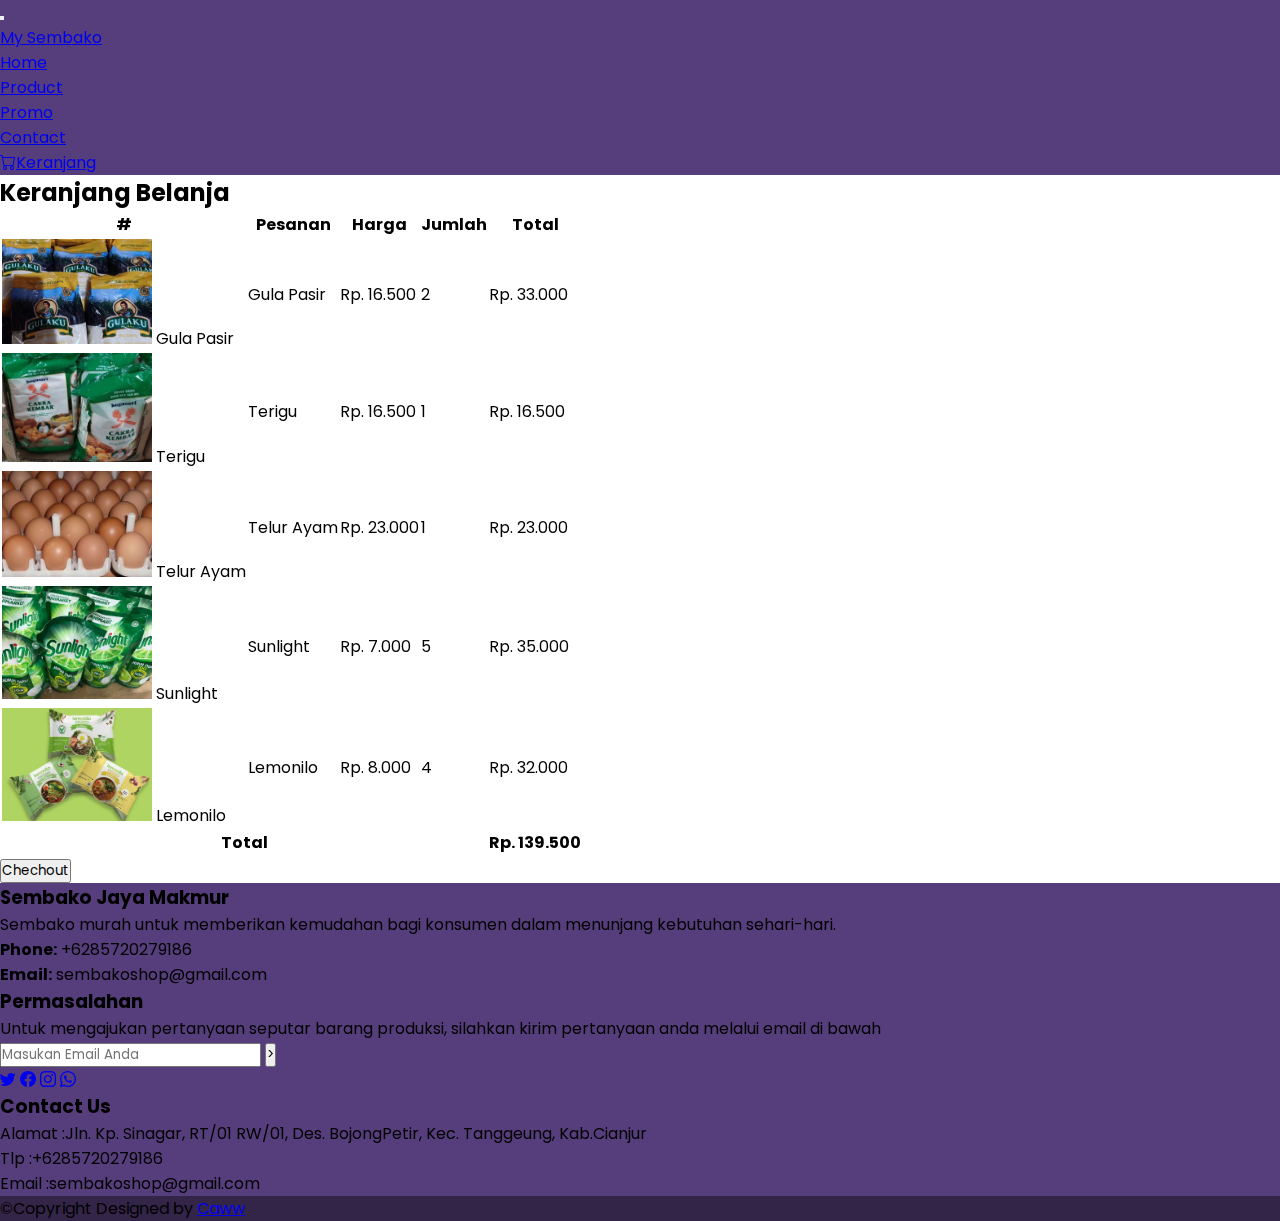
<file: cart.html>
<!doctype html>
<html lang="en">

<head>
    <!-- Required meta tags -->
    <meta charset="utf-8">
    <meta name="viewport" content="width=device-width, initial-scale=1">

    <!-- Bootstrap CSS -->
    <link href="https://cdn.jsdelivr.net/npm/bootstrap@5.0.2/dist/css/bootstrap.min.css" rel="stylesheet"
        integrity="sha384-EVSTQN3/azprG1Anm3QDgpJLIm9Nao0Yz1ztcQTwFspd3yD65VohhpuuCOmLASjC" crossorigin="anonymous">
    <link rel="stylesheet" href="https://cdn.jsdelivr.net/npm/bootstrap-icons@1.11.3/font/bootstrap-icons.min.css">
    <link rel="stylesheet" href="css/style.css">
    <!-- Font Google -->
    <link rel="preconnect" href="https://fonts.gstatic.com" crossorigin>
    <link
        href="https://fonts.googleapis.com/css2?family=Montserrat&family=Poppins:wght@200;300;400;500;700&family=Roboto&family=Work+Sans:wght@100;400;600&display=swap"
        rel="stylesheet">
    <!-- link AOS -->
    <link href="https://unpkg.com/aos@2.3.1/dist/aos.css" rel="stylesheet">
    <title>My Sembako | Keranjang</title>
</head>

<body>
    <!-- Navbar -->
    <nav class="navbar fixed-top navbar-expand-lg navbar-dark bg-dark main-color">
        <div class="container-fluid">
            <button class="navbar-toggler" type="button" data-bs-toggle="collapse" data-bs-target="#navbarNav"
                aria-controls="navbarNav" aria-expanded="false" aria-label="Toggle navigation">
                <span class="navbar-toggler-icon"></span>
            </button>
            <div class="collapse navbar-collapse" id="navbarNav" data-aos="fade-down">
                <a class="navbar-brand me-auto" href="#">My Sembako</a>
                <ul class="navbar-nav">
                    <li class="nav-item me-5">
                        <a class="nav-link" href="index.html">Home</a>
                    </li>
                    <li class="nav-item me-5">
                        <a class="nav-link" href="product.html">Product</a>
                    </li>
                    <li class="nav-item me-5">
                        <a class="nav-link" href="promo.html">Promo</a>
                    </li>
                    <li class="nav-item me-5">
                        <a class="nav-link" href="index.html #contact">Contact</a>
                    </li>
                    <li class="nav-item me-5">
                        <a class="nav-link active" href="#" tabindex="-1" aria-disabled="true"><i
                                class="bi bi-cart"></i>Keranjang</a>
                    </li>
                </ul>
            </div>
        </div>
    </nav>
    <!-- Table -->
    <div class="container-fluid py-5">
        <div class="container">
            <h2 class="text-center mt-5" data-aos="fade-right">Keranjang Belanja</h2>

            <div class="table-responsive pt-3">
                <table class="table" data-aos="fade-left">
                    <tr>
                        <th>#</th>
                        <th>Pesanan</th>
                        <th>Harga</th>
                        <th>Jumlah</th>
                        <th>Total</th>
                    </tr>
                    <tr style="vertical-align: middle;">
                        <td><img src="image/product/gulanew.jpg" class="img-thumbnail d-none d-sm-block"
                                data-aos="fade-left" width="150px" alt="">
                            <label class="d-block d-sm-none">Gula Pasir</label>
                        </td>
                        <td>Gula Pasir</td>
                        <td>Rp. 16.500</td>
                        <td>2</td>
                        <td>Rp. 33.000</td>
                    </tr>
                    <tr style="vertical-align: middle;">
                        <td>
                            <img src="image/product/Tepung Terigu.jpg" class="img-thumbnail d-none d-sm-block"
                                data-aos="fade-right" width="150px" alt="">
                            <label class="d-block d-sm-none">Terigu</label>
                        </td>
                        <td>Terigu</td>
                        <td>Rp. 16.500</td>
                        <td>1</td>
                        <td>Rp. 16.500</td>
                    </tr>
                    <tr style="vertical-align: middle;">
                        <td>
                            <img src="image/product/telor.jpg" class="img-thumbnail d-none d-sm-block"
                                data-aos="fade-left" width="150px" alt="">
                            <label class="d-block d-sm-none">Telur Ayam</label>
                        </td>
                        <td>Telur Ayam</td>
                        <td>Rp. 23.000</td>
                        <td>1</td>
                        <td>Rp. 23.000</td>
                    </tr>
                    <tr style="vertical-align: middle;">
                        <td><img src="image/product/sunlight.jpg" class="img-thumbnail d-none d-sm-block"
                                data-aos="fade-right" width="150px" alt="">
                            <label class="d-block d-sm-none">Sunlight</label>
                        </td>
                        <td>Sunlight</td>
                        <td>Rp. 7.000</td>
                        <td>5</td>
                        <td>Rp. 35.000</td>
                    </tr>
                    <tr style="vertical-align: middle;">
                        <td><img src="image/product/lemonilo.jpg" class="img-thumbnail d-none d-sm-block"
                                data-aos="fade-left" width="150px" alt="">
                            <label class="d-block d-sm-none">Lemonilo</label>
                        </td>
                        <td>Lemonilo</td>
                        <td>Rp. 8.000</td>
                        <td>4</td>
                        <td>Rp. 32.000</td>
                    </tr>
                    <tr>
                        <th colspan="4">Total</th>
                        <th>Rp. 139.500</th>
                    </tr>
                </table>
            </div>
            <button class="btn btn-warning text-light" data-aos="fade-down-right">Chechout</button>
        </div>
    </div>
    <!-- footer -->
    <div class="container-fluid py-5 footer-top main-color" id="footer">
        <div class="container">
            <div class="row text-light">
                <div class=" col-md-5 col-lg-4 footer-contact pt-3" data-aos="fade-down-right">
                    <h3>Sembako Jaya Makmur</h3>
                    <p>Sembako murah untuk memberikan kemudahan bagi konsumen dalam menunjang
                        kebutuhan sehari-hari.
                    </p>
                    <strong>Phone:</strong> +6285720279186 <br>
                    <strong>Email:</strong> sembakoshop@gmail.com<br>
                </div>
                <div class="col-md-5 col-lg-4 footer-contact pt-3" data-aos="flip-down">
                    <h3>Permasalahan</h3>
                    <p>Untuk mengajukan pertanyaan seputar barang produksi, silahkan kirim pertanyaan anda melalui
                        email di bawah </p>
                    <form action="#">
                        <div class="input-group mb-3">
                            <input type="text" class="form-control" placeholder="Masukan Email Anda"
                                aria-label="Recipient's username" aria-describedby="button-addon2">
                            <button class="btn btn-warning text-light" type="button" id="button-addon2">></button>
                        </div>
                    </form>
                    <div class="social-links mt-3">
                        <a href="https://www.tiktok.com/@hyicantik"><i class="bi bi-twitter"></i></a>
                        <a href="https://www.facebook.com/icha.ap.5836/"><i class="bi bi-facebook"></i></a>
                        <a href="https://www.instagram.com/ptri.aprili/"><i class="bi bi-instagram"></i></a>
                        <a href="https://wa.me/628720279186"><i class="bi bi-whatsapp"></i></a>
                    </div>
                </div>
                <div class="col-md-5 col-lg-4 footer-contact pt-3" data-aos="fade-down-left">
                    <h3>Contact Us</h3>
                    <p><span>Alamat :</span>Jln. Kp. Sinagar, RT/01 RW/01, Des. BojongPetir, Kec. Tanggeung,
                        Kab.Cianjur</p>
                    <p><span>Tlp :</span>+6285720279186</p>
                    <p><span>Email :</span>sembakoshop@gmail.com</p>
                </div>
            </div>
        </div>
    </div>
    <div class="container-fluid End text-light">
        <div class="container">
            <div class="copyright d-flex justify-content-center">
                &copy;Copyright Designed by <a href="https://www.instagram.com/ptri.aprili/" class="text-light">Caww</a>
            </div>
        </div>
    </div>
    <script src="https://cdn.jsdelivr.net/npm/bootstrap@5.0.2/dist/js/bootstrap.bundle.min.js"
        integrity="sha384-MrcW6ZMFYlzcLA8Nl+NtUVF0sA7MsXsP1UyJoMp4YLEuNSfAP+JcXn/tWtIaxVXM"
        crossorigin="anonymous"></script>
    <script src="https://unpkg.com/aos@2.3.1/dist/aos.js"></script>
    <script>
        AOS.init();
    </script>


</body>

</html>
</file>
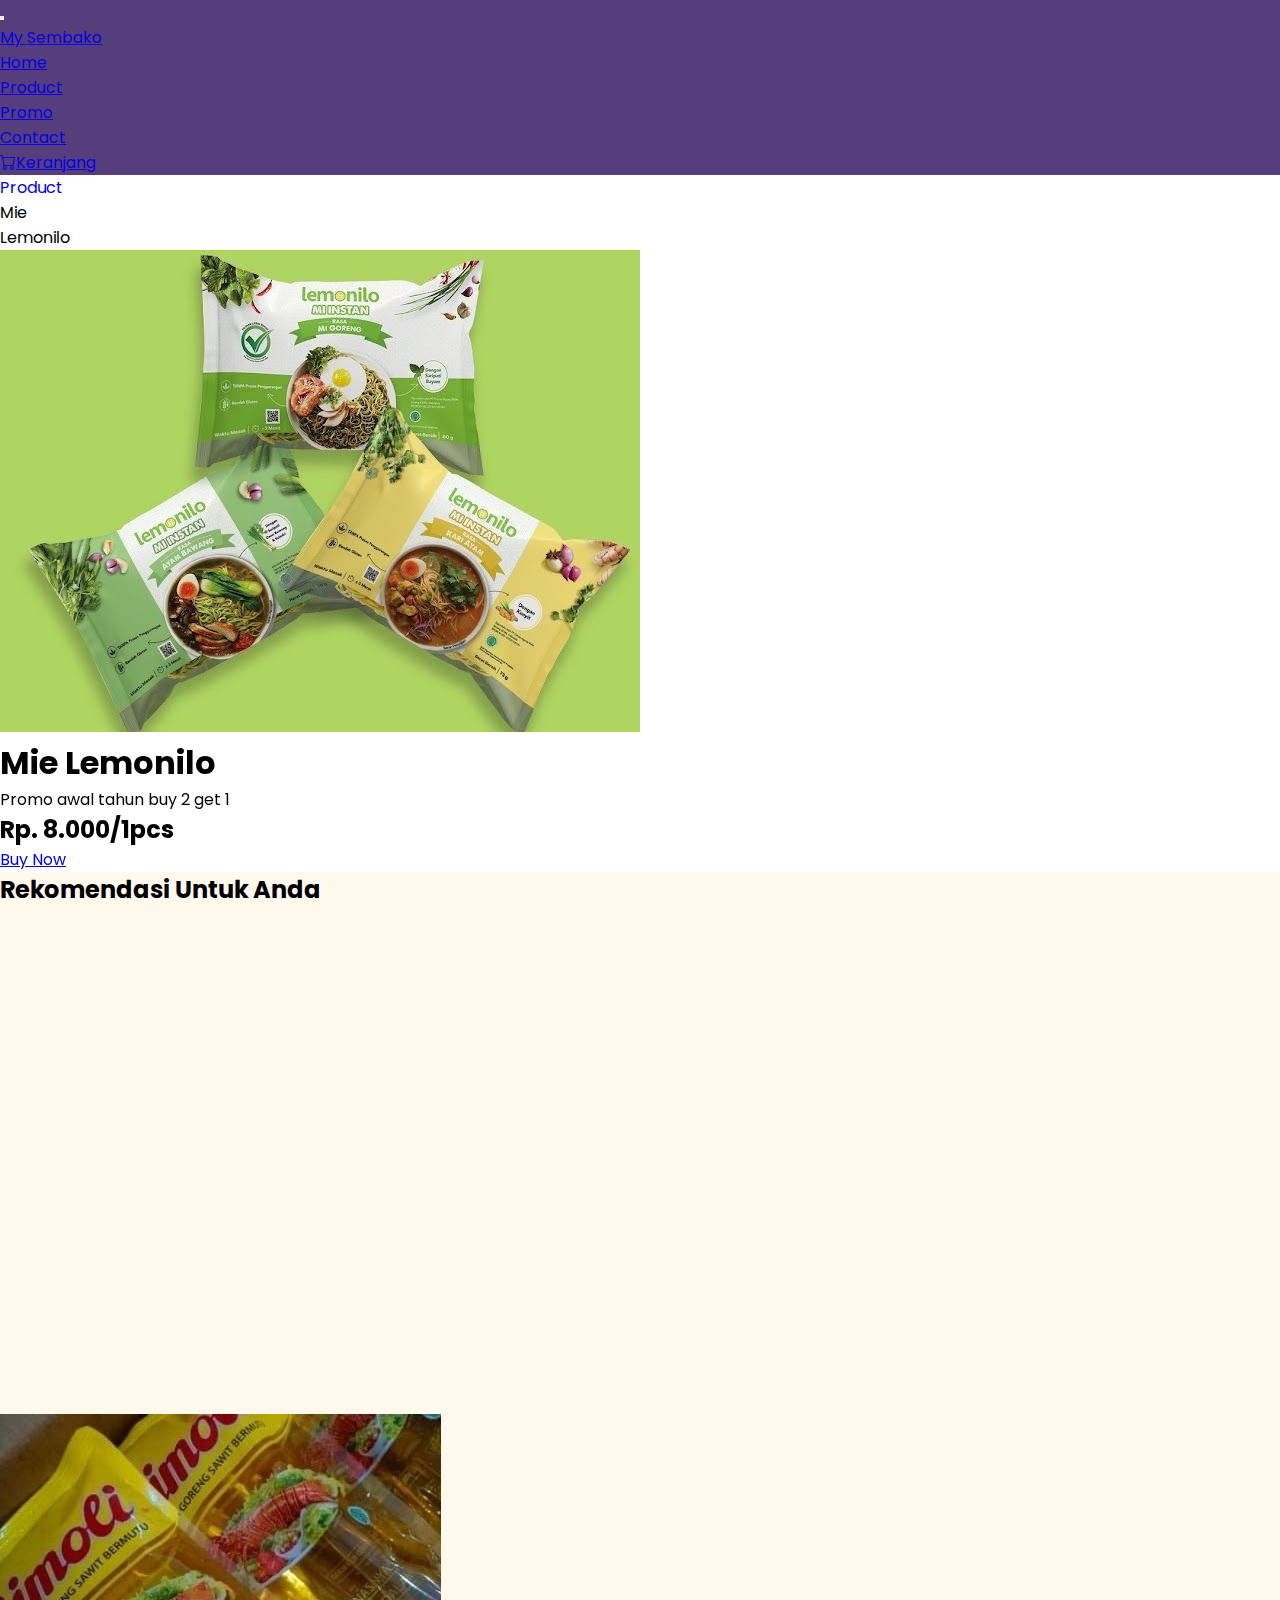
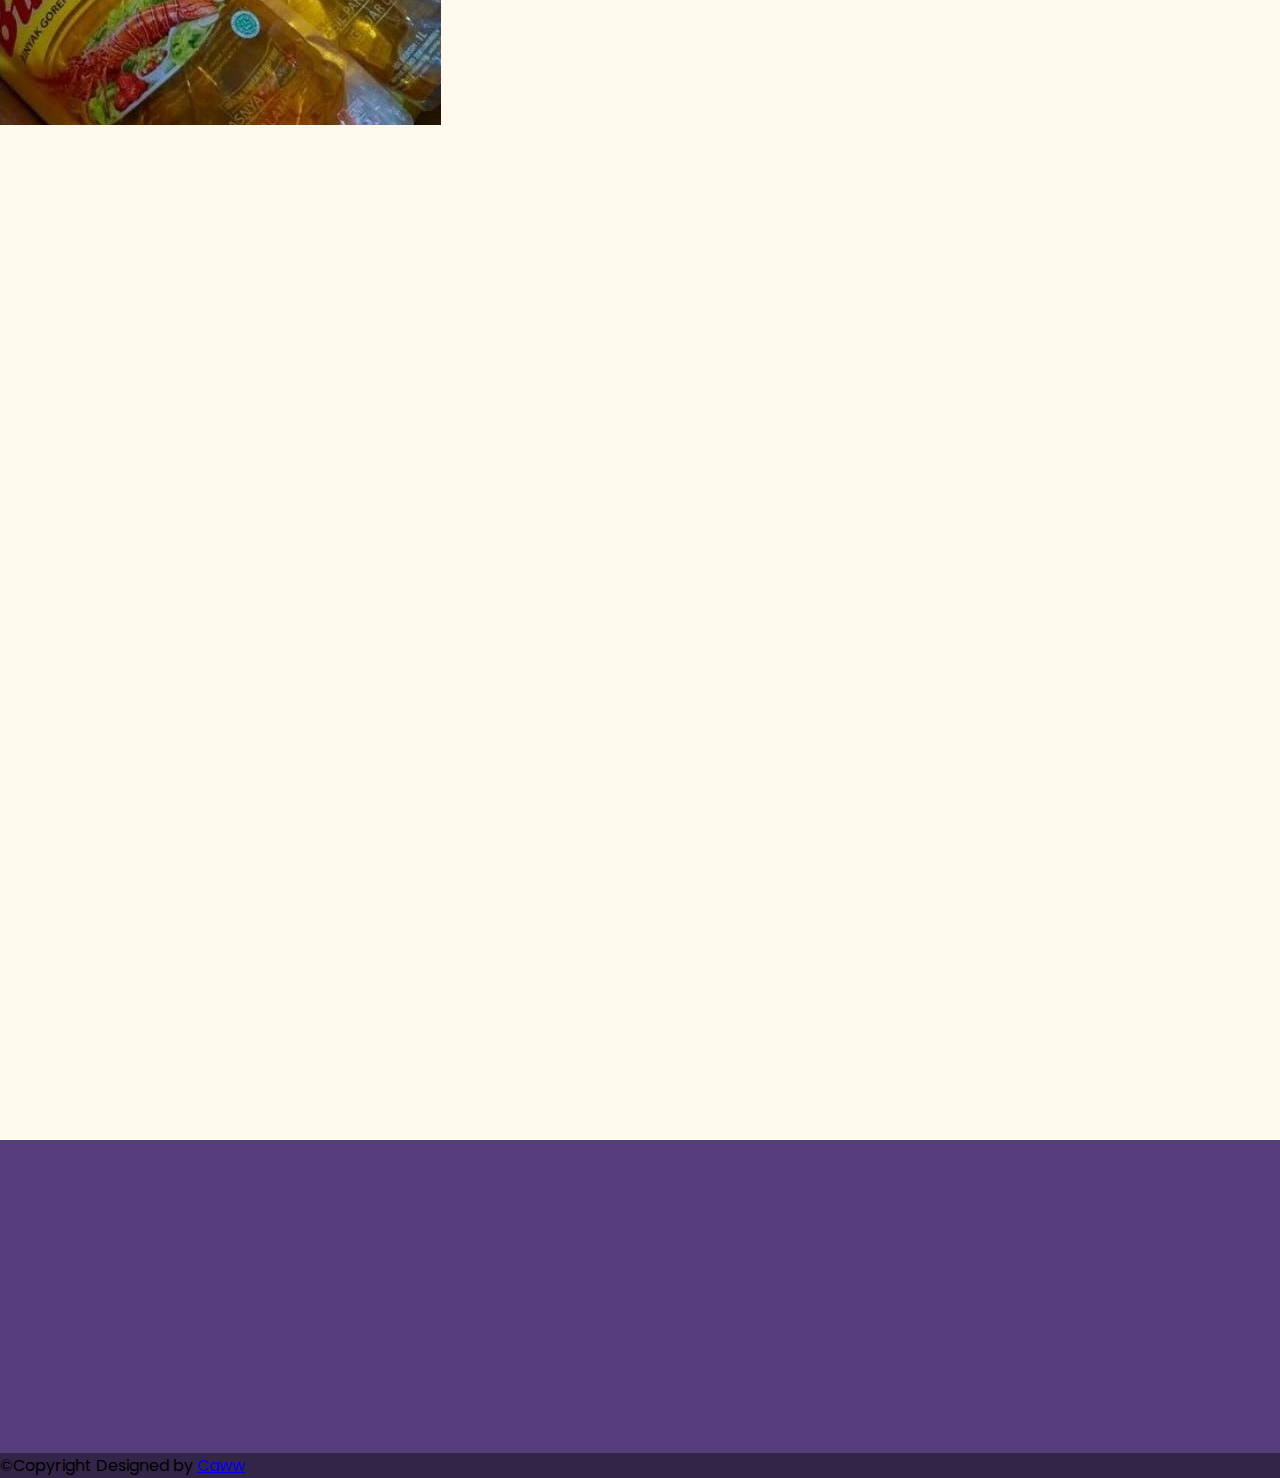
<file: detail.html>
<!doctype html>
<html lang="en">

<head>
    <!-- Required meta tags -->
    <meta charset="utf-8">
    <meta name="viewport" content="width=device-width, initial-scale=1">

    <!-- Bootstrap CSS -->
    <link href="https://cdn.jsdelivr.net/npm/bootstrap@5.0.2/dist/css/bootstrap.min.css" rel="stylesheet"
        integrity="sha384-EVSTQN3/azprG1Anm3QDgpJLIm9Nao0Yz1ztcQTwFspd3yD65VohhpuuCOmLASjC" crossorigin="anonymous">
    <link rel="stylesheet" href="https://cdn.jsdelivr.net/npm/bootstrap-icons@1.11.3/font/bootstrap-icons.min.css">
    <link rel="stylesheet" href="css/style.css">
    <!-- Font Google -->
    <link rel="preconnect" href="https://fonts.gstatic.com" crossorigin>
    <link
        href="https://fonts.googleapis.com/css2?family=Montserrat&family=Poppins:wght@200;300;400;500;700&family=Roboto&family=Work+Sans:wght@100;400;600&display=swap"
        rel="stylesheet">
    <!-- link AOS -->
    <link href="https://unpkg.com/aos@2.3.1/dist/aos.css" rel="stylesheet">

    <title>My Sembako |Product</title>
</head>

<body>
    <!-- Navbar -->
    <nav class="navbar fixed-top navbar-expand-lg navbar-dark bg-dark main-color">
        <div class="container-fluid">
            <button class="navbar-toggler" type="button" data-bs-toggle="collapse" data-bs-target="#navbarNav"
                aria-controls="navbarNav" aria-expanded="false" aria-label="Toggle navigation">
                <span class="navbar-toggler-icon"></span>
            </button>
            <div class="collapse navbar-collapse" id="navbarNav" data-aos="fade-down-right">
                <a class="navbar-brand me-auto" href="#">My Sembako</a>
                <ul class="navbar-nav">
                    <li class="nav-item me-5">
                        <a class="nav-link" href="index.html">Home</a>
                    </li>
                    <li class="nav-item me-5">
                        <a class="nav-link active" href="product.html ">Product</a>
                    </li>
                    <li class="nav-item me-5">
                        <a class="nav-link" href="promo.html">Promo</a>
                    </li>
                    <li class="nav-item me-5">
                        <a class="nav-link" href="index.html #contact">Contact</a>
                    </li>
                    <li class="nav-item me-5">
                        <a class="nav-link" href="cart.html" tabindex="-1" aria-disabled="true"><i
                                class="bi bi-cart"></i>Keranjang</a>
                    </li>
                </ul>
            </div>
        </div>
    </nav>

    <!-- Breadcrumb -->
    <div class="container-fluid pt-5">
        <div class="container pt-5">
            <nav style="--bs-breadcrumb-divider: '>';" aria-label="breadcrumb">
                <ol class="breadcrumb">
                    <li class="breadcrumb-item"><a href="product.html" style="text-decoration: none;">Product</a></li>
                    <li class="breadcrumb-item">Mie</a></li>
                    <li class="breadcrumb-item active">Lemonilo</li>
                </ol>
            </nav>
        </div>
    </div>

    <!-- Main -->
    <div class="container-fluid">
        <div class="container">
            <div class="row">
                <!-- Product Image -->
                <div class="col-md-5 col-lg-4 mb-3" data-aos="fade-left">
                    <img src="image/product/lemonilo.jpg" class="img-fluid" alt="">
                </div>
                <!-- Product Detail -->
                <div class="col-md-6 offset-lg-1 offset-lg-1" data-aos="fade-right">
                    <h1>Mie Lemonilo</h1>
                    <p>Promo awal tahun buy 2 get 1 </p>
                    <h2 class="text-warning">Rp. 8.000/1pcs</h2>
                    <a href="cart.html" class="btn btn-outline-warning mt-3">Buy Now</a>
                </div>
            </div>
        </div>
    </div>

    <!-- Rekomendasi -->
    <div class="container-fluid py-5 mt-5" style="background-color: #fef9ec;">
        <div class="container">
            <h2 class="text-center mb-5">Rekomendasi Untuk Anda</h2>

            <div class="row justify-content-center">
                <div class="col-6 col-sm-6 col-md-3 col-lg-2 mb-3" data-aos="flip-left">
                    <a href="detail.html">
                        <img src="image/product/Indomie.jpg" class="img-fluid img-thumbnail" alt="">
                    </a>
                </div>
                <div class="col-6 col-sm-6 col-md-3 col-lg-2 mb-3" data-aos="flif-left">
                    <a href="detail.html">
                        <img src="image/product/Minyak goreng.jpg" class="img-fluid  img-thumbnail" alt="">
                    </a>
                </div>
                <div class="col-6 col-sm-6 col-md-3 col-lg-2 mb-3" data-aos="flip-left">
                    <a href="detail.html">
                        <img src="image/product/Rinso.jpg" class="img-fluid  img-thumbnail" alt="">
                    </a>
                </div>
                <div class="col-6 col-sm-6 col-md-3 col-lg-2 mb-3" data-aos="flip-left">
                    <a href="detail.html">
                        <img src="image/product/sabunpiring.jpg" class="img-fluid  img-thumbnail" alt="">
                    </a>
                </div>
            </div>
        </div>
    </div>
    <!-- footer -->
    <div class="container-fluid py-5 footer-top main-color" id="footer">
        <div class="container">
            <div class="row text-light">
                <div class=" col-md-5 col-lg-4 footer-contact pt-3" data-aos="fade-down-right">
                    <h3>Sembako Jaya Makmur</h3>
                    <p>Sembako murah untuk memberikan kemudahan bagi konsumen dalam menunjang
                        kebutuhan sehari-hari.
                    </p>
                    <strong>Phone:</strong> +6285720279186 <br>
                    <strong>Email:</strong> sembakoshop@gmail.com<br>
                </div>
                <div class="col-md-5 col-lg-4 footer-contact pt-3" data-aos="flip-down">
                    <h3>Permasalahan</h3>
                    <p>Untuk mengajukan pertanyaan seputar barang produksi, silahkan kirim pertanyaan anda melalui
                        email di bawah </p>
                    <form action="#">
                        <div class="input-group mb-3">
                            <input type="text" class="form-control" placeholder="Masukan Email Anda"
                                aria-label="Recipient's username" aria-describedby="button-addon2">
                            <button class="btn btn-warning text-light" type="button" id="button-addon2">></button>
                        </div>
                    </form>
                    <div class="social-links mt-3">
                        <a href="https://www.tiktok.com/@hyicantik"><i class="bi bi-twitter"></i></a>
                        <a href="https://www.facebook.com/icha.ap.5836/"><i class="bi bi-facebook"></i></a>
                        <a href="https://www.instagram.com/ptri.aprili/"><i class="bi bi-instagram"></i></a>
                        <a href="https://wa.me/628720279186"><i class="bi bi-whatsapp"></i></a>
                    </div>
                </div>
                <div class="col-md-5 col-lg-4 footer-contact pt-3" data-aos="fade-down-left">
                    <h3>Contact Us</h3>
                    <p><span>Alamat :</span>Jln. Kp. Sinagar, RT/01 RW/01, Des. BojongPetir, Kec. Tanggeung,
                        Kab.Cianjur</p>
                    <p><span>Tlp :</span>+6285720279186</p>
                    <p><span>Email :</span>sembakoshop@gmail.com</p>
                </div>
            </div>
        </div>
    </div>
    <div class="container-fluid End text-light">
        <div class="container">
            <div class="copyright d-flex justify-content-center">
                &copy;Copyright Designed by <a href="https://www.instagram.com/ptri.aprili/" class="text-light">Caww</a>
            </div>
        </div>
    </div>
    <script src="https://cdn.jsdelivr.net/npm/bootstrap@5.0.2/dist/js/bootstrap.bundle.min.js"
        integrity="sha384-MrcW6ZMFYlzcLA8Nl+NtUVF0sA7MsXsP1UyJoMp4YLEuNSfAP+JcXn/tWtIaxVXM"
        crossorigin="anonymous"></script>
    <script src="https://unpkg.com/aos@2.3.1/dist/aos.js"></script>
    <script>
        AOS.init();
    </script>

</body>

</html>
</file>
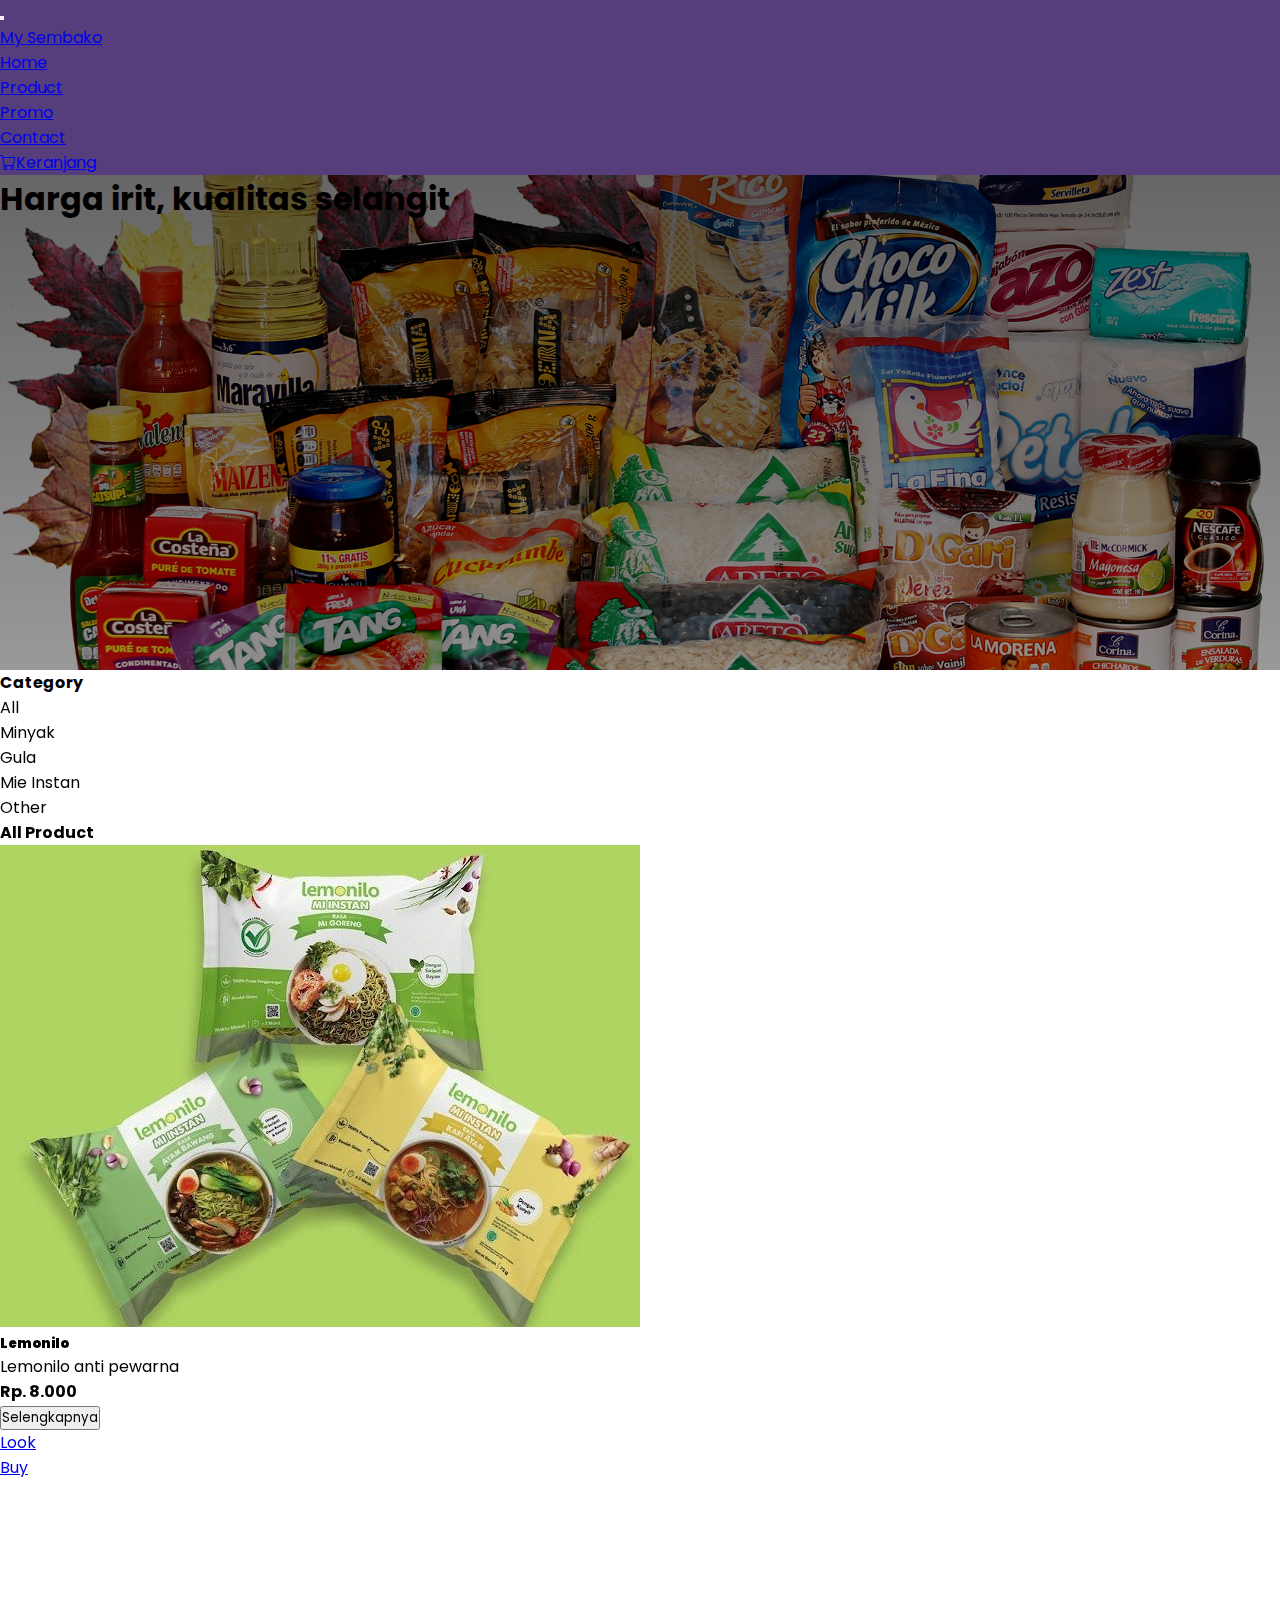
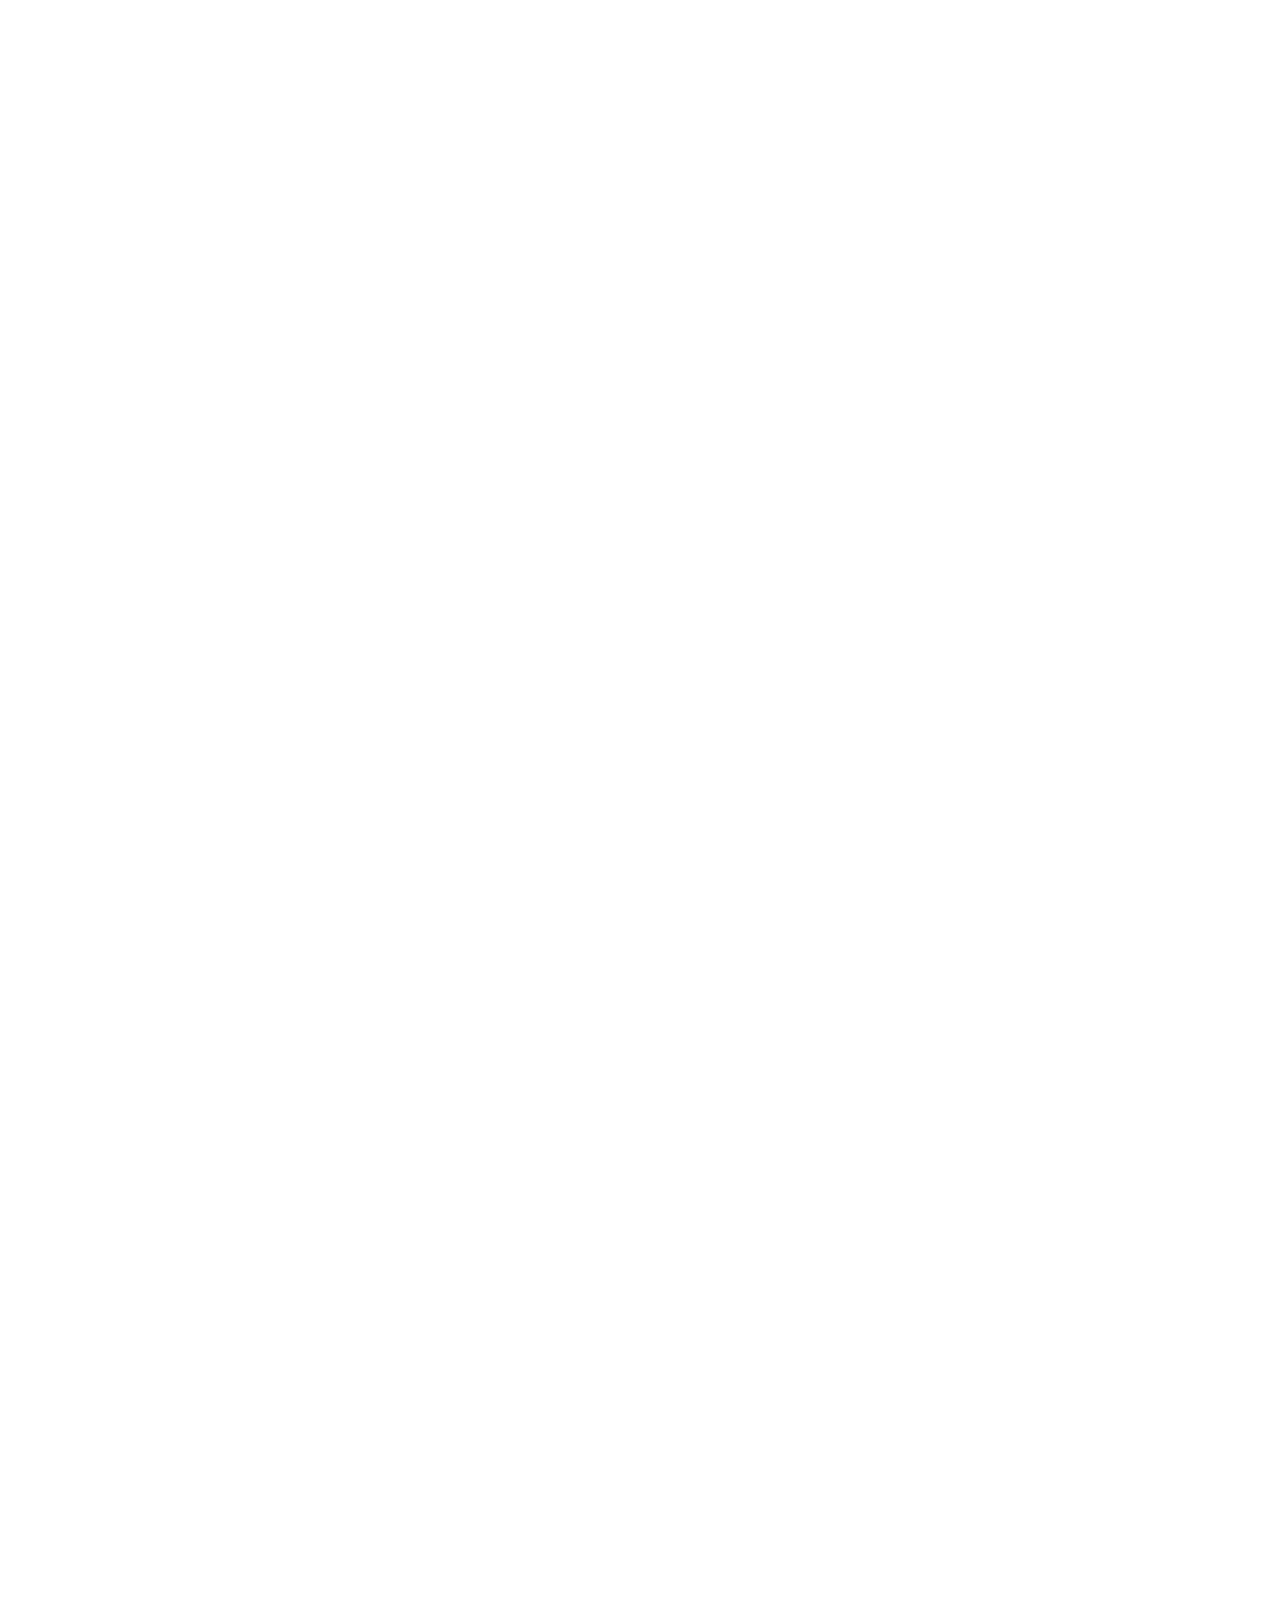
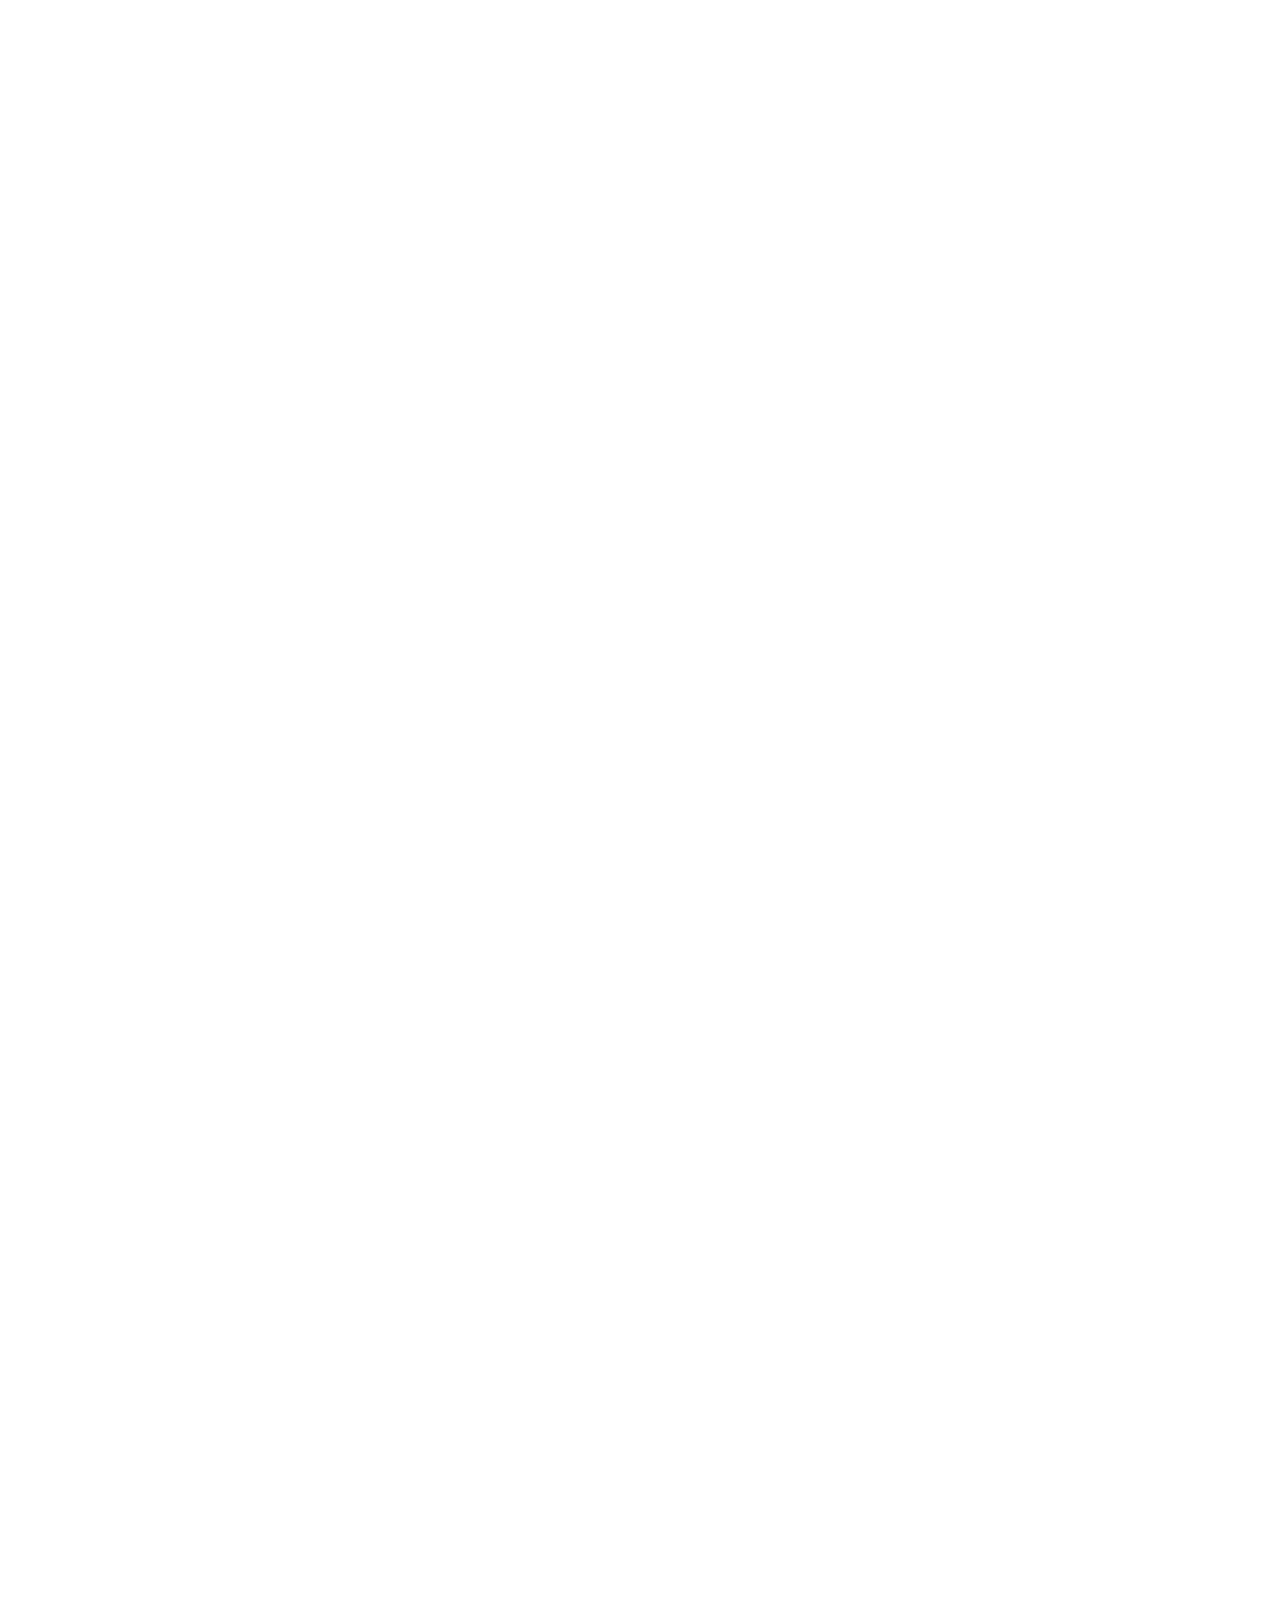
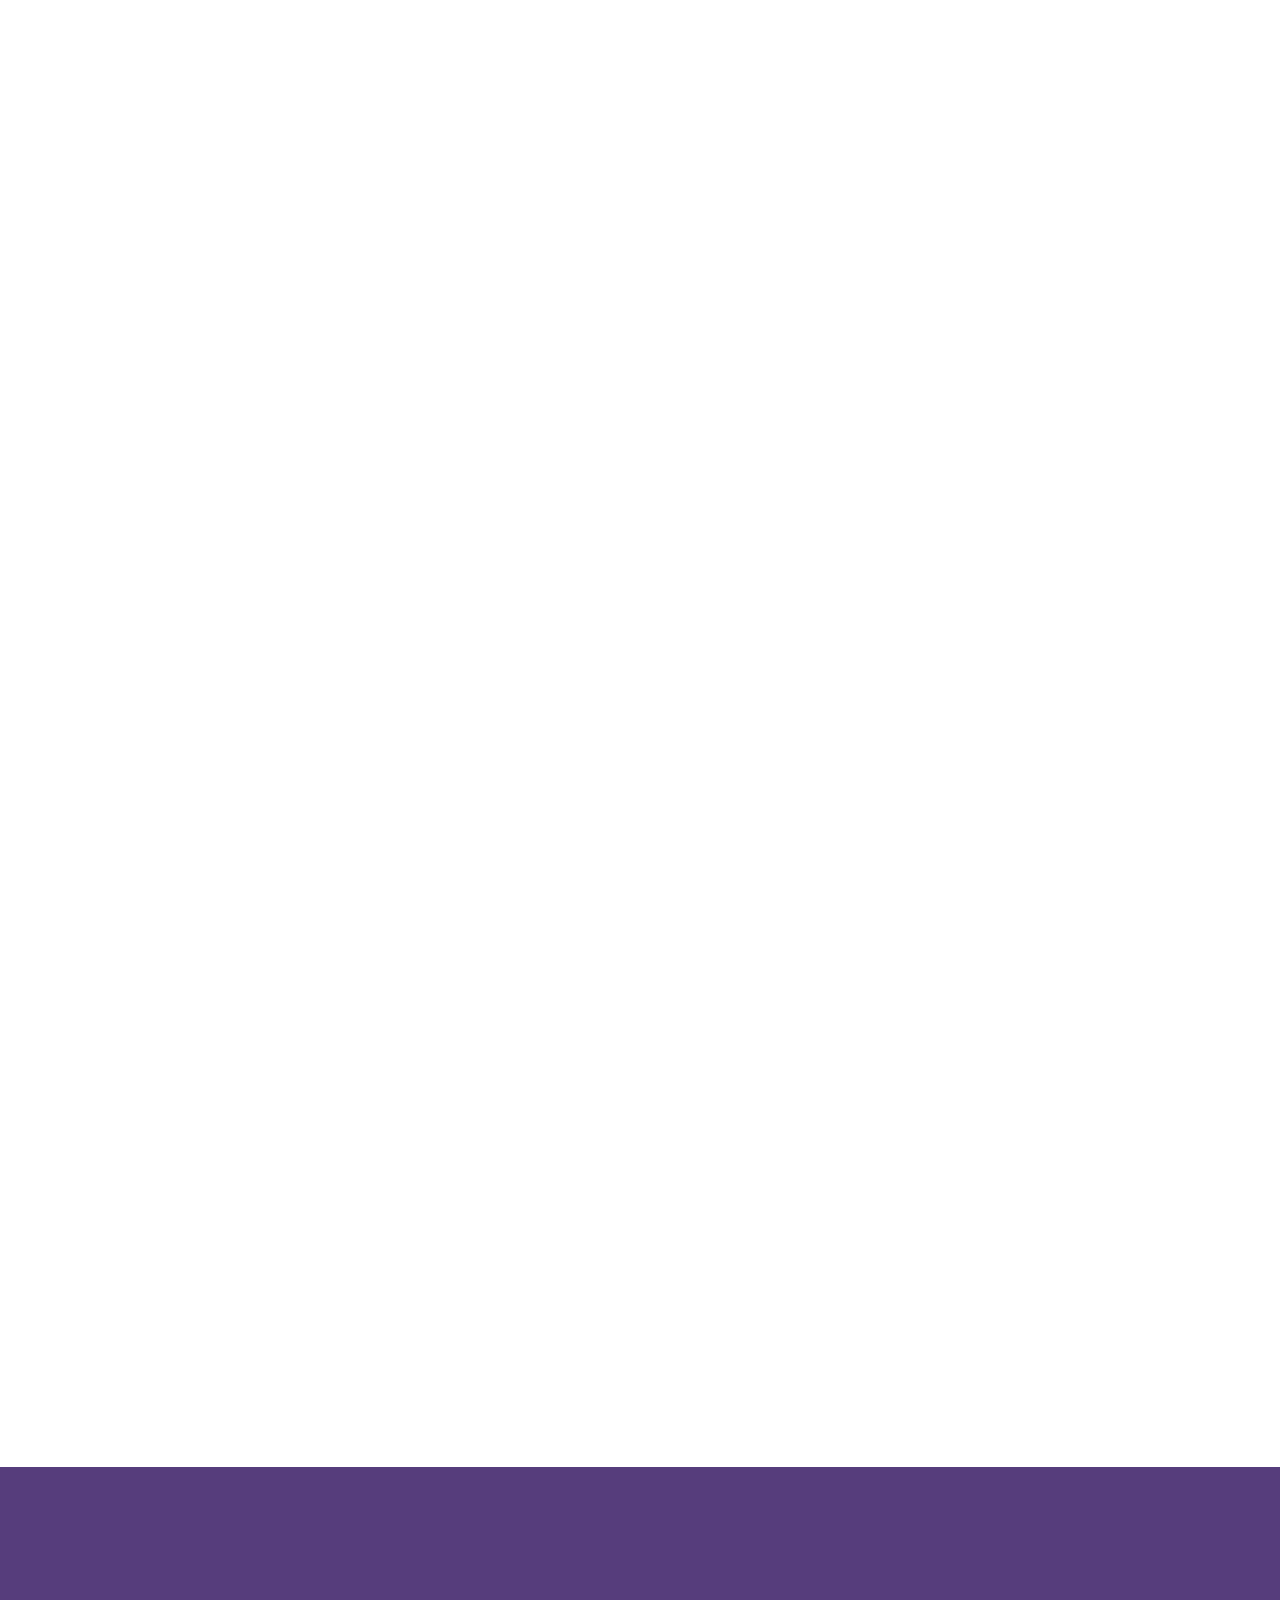
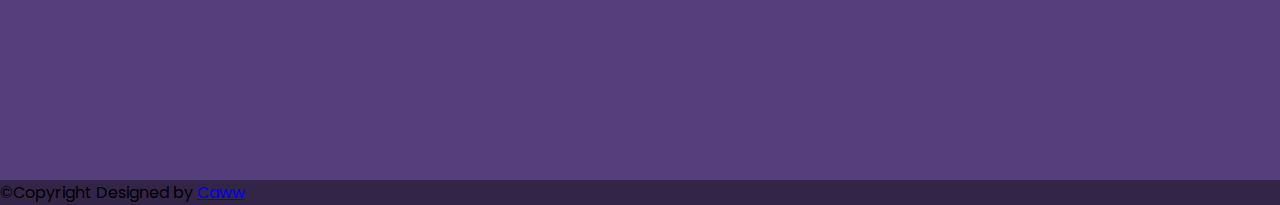
<file: product.html>
<!doctype html>
<html lang="en">

<head>
    <!-- Required meta tags -->
    <meta charset="utf-8">
    <meta name="viewport" content="width=device-width, initial-scale=1">

    <!-- Bootstrap CSS -->
    <link href="https://cdn.jsdelivr.net/npm/bootstrap@5.0.2/dist/css/bootstrap.min.css" rel="stylesheet"
        integrity="sha384-EVSTQN3/azprG1Anm3QDgpJLIm9Nao0Yz1ztcQTwFspd3yD65VohhpuuCOmLASjC" crossorigin="anonymous">
    <link rel="stylesheet" href="https://cdn.jsdelivr.net/npm/bootstrap-icons@1.11.3/font/bootstrap-icons.min.css">
    <link rel="stylesheet" href="css/style.css">
    <!-- Font Google -->
    <link rel="preconnect" href="https://fonts.gstatic.com" crossorigin>
    <link
        href="https://fonts.googleapis.com/css2?family=Montserrat&family=Poppins:wght@200;300;400;500;700&family=Roboto&family=Work+Sans:wght@100;400;600&display=swap"
        rel="stylesheet">
    <!-- link AOS -->
    <link href="https://unpkg.com/aos@2.3.1/dist/aos.css" rel="stylesheet">
    <title>My Sembako | Product</title>
</head>

<body>
    <!-- Navbar -->
    <nav class="navbar fixed-top navbar-expand-lg navbar-dark bg-dark main-color">
        <div class="container-fluid">
            <button class="navbar-toggler" type="button" data-bs-toggle="collapse" data-bs-target="#navbarNav"
                aria-controls="navbarNav" aria-expanded="false" aria-label="Toggle navigation">
                <span class="navbar-toggler-icon"></span>
            </button>
            <div class="collapse navbar-collapse" id="navbarNav">
                <a class="navbar-brand me-auto" href="#">My Sembako</a>
                <ul class="navbar-nav">
                    <li class="nav-item me-5">
                        <a class="nav-link" href="index.html">Home</a>
                    </li>
                    <li class="nav-item me-5">
                        <a class="nav-link active" href="#">Product</a>
                    </li>
                    <li class="nav-item me-5">
                        <a class="nav-link" href="promo.html">Promo</a>
                    </li>
                    <li class="nav-item me-5">
                        <a class="nav-link" href="index.html #contact">Contact</a>
                    </li>
                    <li class="nav-item me-5">
                        <a class="nav-link" href="#" tabindex="-1" aria-disabled="true"><i
                                class="bi bi-cart"></i>Keranjang</a>
                    </li>
                </ul>
            </div>
        </div>
    </nav>

    <!-- Banner -->
    <div class="container-fluid banner2 d-flex align-items-center">
        <div class="container">
            <h1 class="text-light text-center mb-3">Harga irit, kualitas selangit</h1>

        </div>
    </div>

    <!-- Product Content -->
    <div class="container-fluid py-5">
        <div class="container">
            <div class="row">
                <!-- kategori -->
                <div class="col-md-4 col-lg-3 mb-5">
                    <h4>Category</h4>
                    <ul class="list-group">
                        <li class="list-group-item active" aria-current="true" data-aos="fade-right">All</li>
                        <li class="list-group-item" data-aos="fade-left">Minyak</li>
                        <li class="list-group-item" data-aos="fade-right">Gula</li>
                        <li class="list-group-item" data-aos="fade-left">Mie Instan</li>
                        <li class="list-group-item" data-aos="fade-right">Other</li>
                    </ul>
                </div>
                <!-- Product -->
                <div class="col-md-8 col-lg-9" data-aos="fade-down">
                    <h4 class="text-center">All Product</h4>
                    <div class="row">
                        <div class="col-sm-6 col-lg-4 mb-3">
                            <div class="card" data-aos="fade-down-right">
                                <img src="image/product/lemonilo.jpg" class="card-img-top" alt="...">
                                <div class="card-body">
                                    <h5 class="card-title text-center text-warning"><strong>Lemonilo</strong></h5>
                                    <p class="card-text text-center">Lemonilo anti pewarna</p>
                                    <h4 class="text-center text-warning mb-3">Rp. 8.000</h4>
                                    <div class="dropdown">
                                        <button class="btn btn-outline-warning dropdown-toggle w-100" type="button"
                                            id="dropdownMenuButton1" data-bs-toggle="dropdown" aria-expanded="false">
                                            Selengkapnya
                                        </button>
                                        <ul class="dropdown-menu" aria-labelledby="dropdownMenuButton1">
                                            <li><a class="dropdown-item" href="detail.html">Look</a></li>
                                            <li><a class="dropdown-item" href="#">Buy</a></li>
                                        </ul>
                                    </div>
                                </div>
                            </div>
                        </div>

                        <div class="col-sm-6 col-lg-4 mb-3" data-aos="flip-down">
                            <div class="card">
                                <img src="image/product/Tepung Terigu.jpg" class="card-img-top" alt="...">
                                <div class="card-body">
                                    <h5 class="card-title text-center text-warning"><strong> Terigu Cakra
                                            Kembar</strong></h5>
                                    <p class="card-text text-center">Terigu berkualitas</p>
                                    <h4 class="text-center text-warning mb-3">Rp. 16.500</h4>
                                    <div class="dropdown">
                                        <button class="btn btn-outline-warning dropdown-toggle w-100" type="button"
                                            id="dropdownMenuButton1" data-bs-toggle="dropdown" aria-expanded="false">
                                            Selengkapnya
                                        </button>
                                        <ul class="dropdown-menu" aria-labelledby="dropdownMenuButton1">
                                            <li><a class="dropdown-item" href="detail.html">Look</a></li>
                                            <li><a class="dropdown-item" href="#">Buy</a></li>
                                        </ul>
                                    </div>
                                </div>
                            </div>
                        </div>

                        <div class="col-sm-6 col-lg-4 mb-3" data-aos="fade-down-left">
                            <div class="card">
                                <img src="image/product/Rinso.jpg" class="card-img-top" alt="...">
                                <div class="card-body">
                                    <h5 class="card-title text-center text-warning"><strong> Sabun Rinso</strong></h5>
                                    <p class="card-text text-center">Nyuci bersih dengan Rinso</p>
                                    <h4 class="text-center text-warning mb-3">Rp. 14.000</h4>
                                    <div class="dropdown">
                                        <button class="btn btn-outline-warning dropdown-toggle w-100" type="button"
                                            id="dropdownMenuButton1" data-bs-toggle="dropdown" aria-expanded="false">
                                            Selengkapnya
                                        </button>
                                        <ul class="dropdown-menu" aria-labelledby="dropdownMenuButton1">
                                            <li><a class="dropdown-item" href="detail.html">Look</a></li>
                                            <li><a class="dropdown-item" href="#">Buy</a></li>
                                        </ul>
                                    </div>
                                </div>
                            </div>
                        </div>

                        <div class="col-sm-6 col-lg-4 mb-3" data-aos="fade-down-right">
                            <div class="card">
                                <img src="image/product/telor.jpg" class="card-img-top" alt="...">
                                <div class="card-body">
                                    <h5 class="card-title text-center text-warning"><strong>Telur ayam</strong></h5>
                                    <p class="card-text text-center">Telur ayam /kg</p>
                                    <h4 class="text-center text-warning mb-3">Rp. 23.000</h4>
                                    <div class="dropdown">
                                        <button class="btn btn-outline-warning dropdown-toggle w-100" type="button"
                                            id="dropdownMenuButton1" data-bs-toggle="dropdown" aria-expanded="false">
                                            Selengkapnya
                                        </button>
                                        <ul class="dropdown-menu" aria-labelledby="dropdownMenuButton1">
                                            <li><a class="dropdown-item" href="detail.html">Look</a></li>
                                            <li><a class="dropdown-item" href="#">Buy</a></li>
                                        </ul>
                                    </div>
                                </div>
                            </div>
                        </div>

                        <div class="col-sm-6 col-lg-4 mb-3" data-aos="flip-down">
                            <div class="card">
                                <img src="image/product/gulanew.jpg" class="card-img-top" alt="...">
                                <div class="card-body">
                                    <h5 class="card-title text-center text-warning"><strong> Gula Pasir</strong></h5>
                                    <p class="card-text text-center">Gula dengan harga murah</p>
                                    <h4 class="text-center text-warning mb-3">Rp. 16.500</h4>
                                    <div class="dropdown">
                                        <button class="btn btn-outline-warning dropdown-toggle w-100" type="button"
                                            id="dropdownMenuButton1" data-bs-toggle="dropdown" aria-expanded="false">
                                            Selengkapnya
                                        </button>
                                        <ul class="dropdown-menu" aria-labelledby="dropdownMenuButton1">
                                            <li><a class="dropdown-item" href="detail.html">Look</a></li>
                                            <li><a class="dropdown-item" href="#">Buy</a></li>
                                        </ul>
                                    </div>
                                </div>
                            </div>
                        </div>

                        <div class="col-sm-6 col-lg-4 mb-3" data-aos="fade-down-left">
                            <div class="card">
                                <img src="image/product/berasbest.jpg" class="card-img-top" alt="...">
                                <div class="card-body">
                                    <h5 class="card-title text-center text-warning"><strong> Beras</strong></h5>
                                    <p class="card-text text-center">Beras putih yng berkualitas</p>
                                    <h4 class="text-center text-warning mb-3">Rp. 15.000/Kg</h4>
                                    <div class="dropdown">
                                        <button class="btn btn-outline-warning dropdown-toggle w-100" type="button"
                                            id="dropdownMenuButton1" data-bs-toggle="dropdown" aria-expanded="false">
                                            Selengkapnya
                                        </button>
                                        <ul class="dropdown-menu" aria-labelledby="dropdownMenuButton1">
                                            <li><a class="dropdown-item" href="detail.html">Look</a></li>
                                            <li><a class="dropdown-item" href="#">Buy</a></li>
                                        </ul>
                                    </div>
                                </div>
                            </div>
                        </div>

                        <div class="col-sm-6 col-lg-4 mb-3" data-aos="fade-down-right">
                            <div class="card">
                                <img src="image/product/minyak2.jpg" class="card-img-top" alt="...">
                                <div class="card-body">
                                    <h5 class="card-title text-center text-warning"><strong> MInyak goreng</strong></h5>
                                    <p class="card-text text-center">Minyak goreng terbaru</p>
                                    <h4 class="text-center text-warning mb-3">Rp. 15.000</h4>
                                    <div class="dropdown">
                                        <button class="btn btn-outline-warning dropdown-toggle w-100" type="button"
                                            id="dropdownMenuButton1" data-bs-toggle="dropdown" aria-expanded="false">
                                            Selengkapnya
                                        </button>
                                        <ul class="dropdown-menu" aria-labelledby="dropdownMenuButton1">
                                            <li><a class="dropdown-item" href="detail.html">Look</a></li>
                                            <li><a class="dropdown-item" href="#">Buy</a></li>
                                        </ul>
                                    </div>
                                </div>
                            </div>
                        </div>
                        <div class="col-sm-6 col-lg-4 mb-3" data-aos="flip-down">
                            <div class="card">
                                <img src="image/product/sabunpiring.jpg" class="card-img-top" alt="...">
                                <div class="card-body">
                                    <h5 class="card-title text-center text-warning"><strong>Sunlight</strong></h5>
                                    <p class="card-text text-center">Sabun cuci piring</p>
                                    <h4 class="text-center text-warning mb-3">Rp. 5.000</h4>
                                    <div class="dropdown">
                                        <button class="btn btn-outline-warning dropdown-toggle w-100" type="button"
                                            id="dropdownMenuButton1" data-bs-toggle="dropdown" aria-expanded="false">
                                            Selengkapnya
                                        </button>
                                        <ul class="dropdown-menu" aria-labelledby="dropdownMenuButton1">
                                            <li><a class="dropdown-item" href="detail.html">Look</a></li>
                                            <li><a class="dropdown-item" href="#">Buy</a></li>
                                        </ul>
                                    </div>
                                </div>
                            </div>
                        </div>

                        <div class="col-sm-6 col-lg-4 mb-3" data-aos="fade-down-left">
                            <div class="card">
                                <img src="image/product/minuman.jpg" class="card-img-top" alt="...">
                                <div class="card-body">
                                    <h5 class="card-title text-center text-warning"><strong>Minuman</strong></h5>
                                    <p class="card-text text-center">Dingin kaya kamu</p>
                                    <h4 class="text-center text-warning mb-3">Rp. 7.000</h4>
                                    <div class="dropdown">
                                        <button class="btn btn-outline-warning dropdown-toggle w-100" type="button"
                                            id="dropdownMenuButton1" data-bs-toggle="dropdown" aria-expanded="false">
                                            Selengkapnya
                                        </button>
                                        <ul class="dropdown-menu" aria-labelledby="dropdownMenuButton1">
                                            <li><a class="dropdown-item" href="detail.html">Look</a></li>
                                            <li><a class="dropdown-item" href="#">Buy</a></li>
                                        </ul>
                                    </div>
                                </div>
                            </div>
                        </div>
                    </div>
                    <!-- pagination -->
                    <nav class="mt-5 d-flex justify-content-center" aria-label="Page navigation example"
                        data-aos="fade-down-right">
                        <ul class="pagination">
                            <li class="page-item"><a class="page-link" href="#">Previous</a></li>
                            <li class="page-item"><a class="page-link" href="#">1</a></li>
                            <li class="page-item"><a class="page-link" href="#">2</a></li>
                            <li class="page-item"><a class="page-link" href="#">3</a></li>
                            <li class="page-item"><a class="page-link" href="#">Next</a></li>
                        </ul>
                    </nav>
                </div>
            </div>
        </div>
    </div>

    <!-- footer -->
    <div class="container-fluid py-5 footer-top main-color" id="footer">
        <div class="container">
            <div class="row text-light">
                <div class=" col-md-5 col-lg-4 footer-contact pt-3" data-aos="fade-down-right">
                    <h3>Sembako Jaya Makmur</h3>
                    <p>Sembako murah untuk memberikan kemudahan bagi konsumen dalam menunjang
                        kebutuhan sehari-hari.
                    </p>
                    <strong>Phone:</strong> +6285720279186 <br>
                    <strong>Email:</strong> sembakoshop@gmail.com<br>
                </div>
                <div class="col-md-5 col-lg-4 footer-contact pt-3" data-aos="flip-down">
                    <h3>Permasalahan</h3>
                    <p>Untuk mengajukan pertanyaan seputar barang produksi, silahkan kirim pertanyaan anda melalui
                        email di bawah </p>
                    <form action="#">
                        <div class="input-group mb-3">
                            <input type="text" class="form-control" placeholder="Masukan Email Anda"
                                aria-label="Recipient's username" aria-describedby="button-addon2">
                            <button class="btn btn-warning text-light" type="button" id="button-addon2">></button>
                        </div>
                    </form>
                    <div class="social-links mt-3">
                        <a href="https://www.tiktok.com/@hyicantik"><i class="bi bi-twitter"></i></a>
                        <a href="https://www.facebook.com/icha.ap.5836/"><i class="bi bi-facebook"></i></a>
                        <a href="https://www.instagram.com/ptri.aprili/"><i class="bi bi-instagram"></i></a>
                        <a href="https://wa.me/628720279186"><i class="bi bi-whatsapp"></i></a>
                    </div>
                </div>
                <div class="col-md-5 col-lg-4 footer-contact pt-3" data-aos="fade-down-left">
                    <h3>Contact Us</h3>
                    <p><span>Alamat :</span>Jln. Kp. Sinagar, RT/01 RW/01, Des. BojongPetir, Kec. Tanggeung,
                        Kab.Cianjur</p>
                    <p><span>Tlp :</span>+6285720279186</p>
                    <p><span>Email :</span>sembakoshop@gmail.com</p>
                </div>
            </div>
        </div>
    </div>
    <div class="container-fluid End text-light">
        <div class="container">
            <div class="copyright d-flex justify-content-center">
                &copy;Copyright Designed by <a href="https://www.instagram.com/ptri.aprili/" class="text-light">Caww</a>
            </div>
        </div>
    </div>
    <script src="https://cdn.jsdelivr.net/npm/bootstrap@5.0.2/dist/js/bootstrap.bundle.min.js"
        integrity="sha384-MrcW6ZMFYlzcLA8Nl+NtUVF0sA7MsXsP1UyJoMp4YLEuNSfAP+JcXn/tWtIaxVXM"
        crossorigin="anonymous"></script>
    <script src="https://unpkg.com/aos@2.3.1/dist/aos.js"></script>
    <script>
        AOS.init();
    </script>
</body>

</html>
</file>
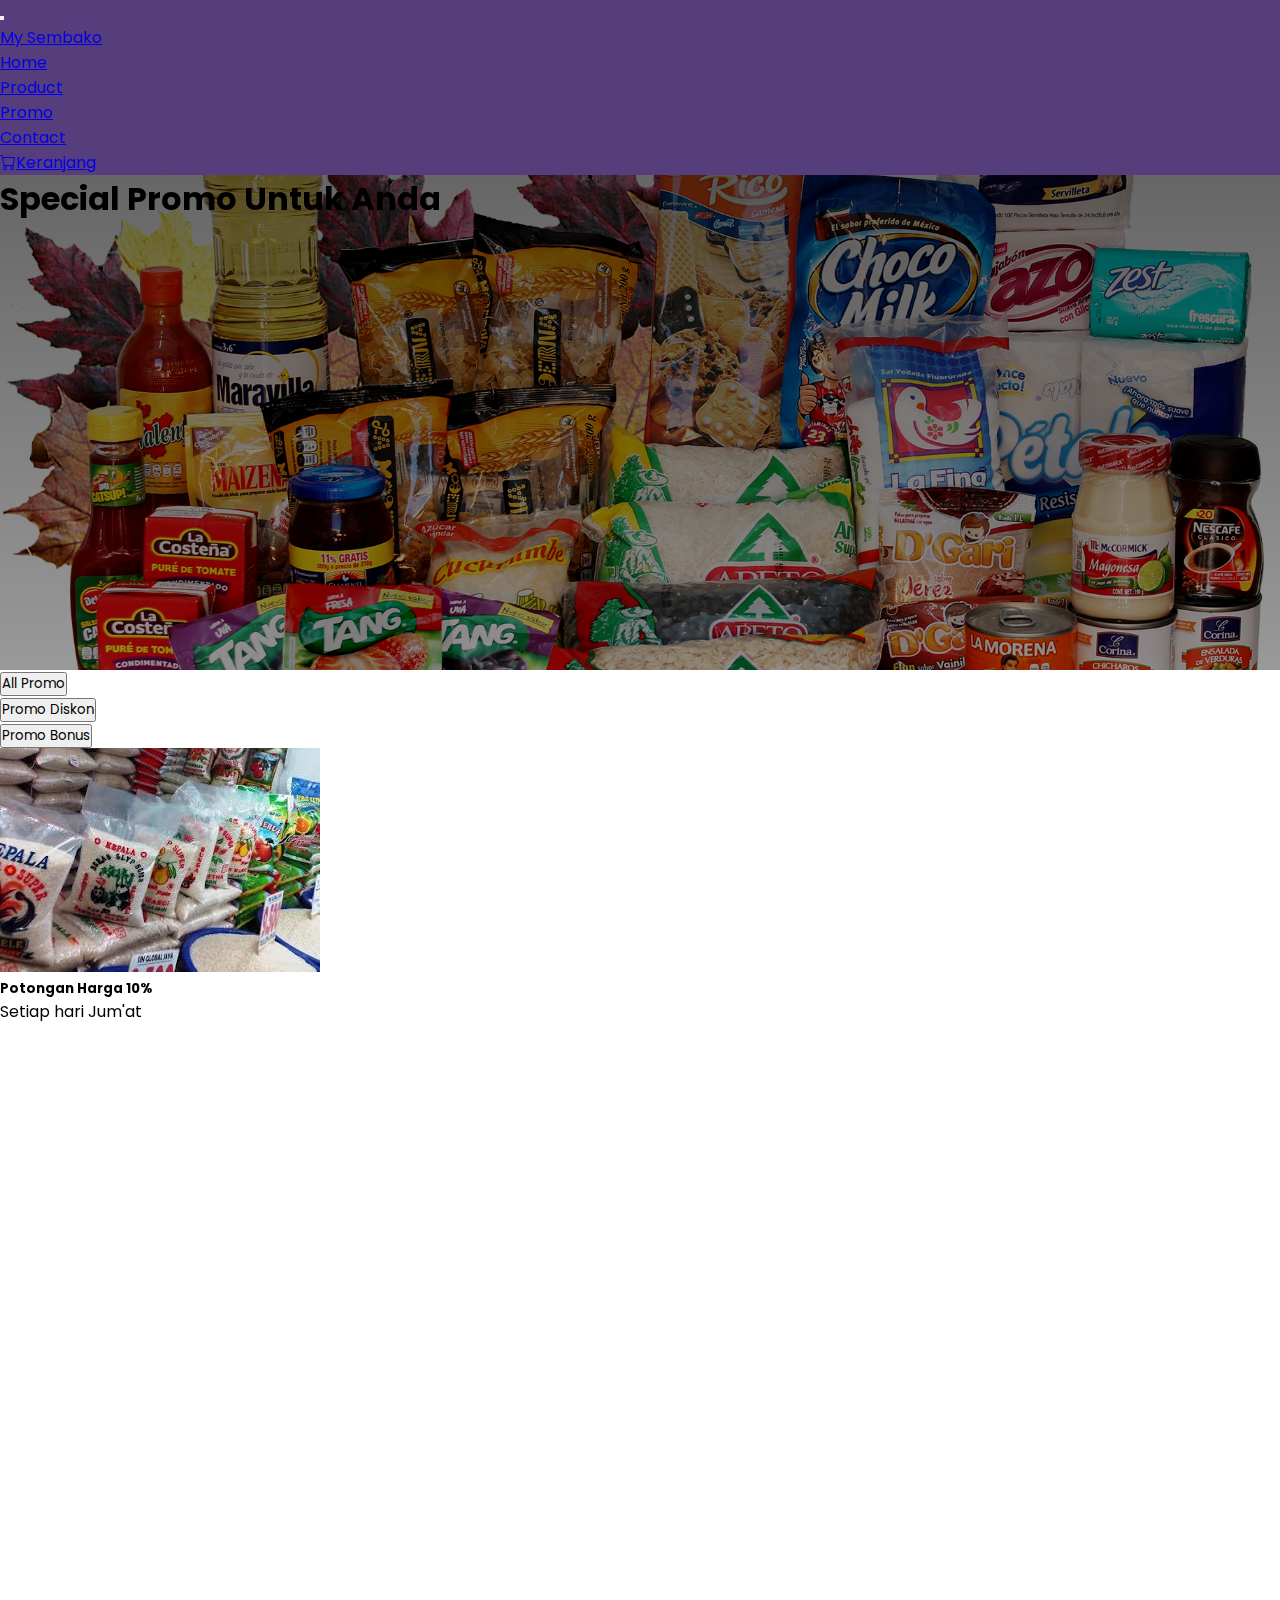
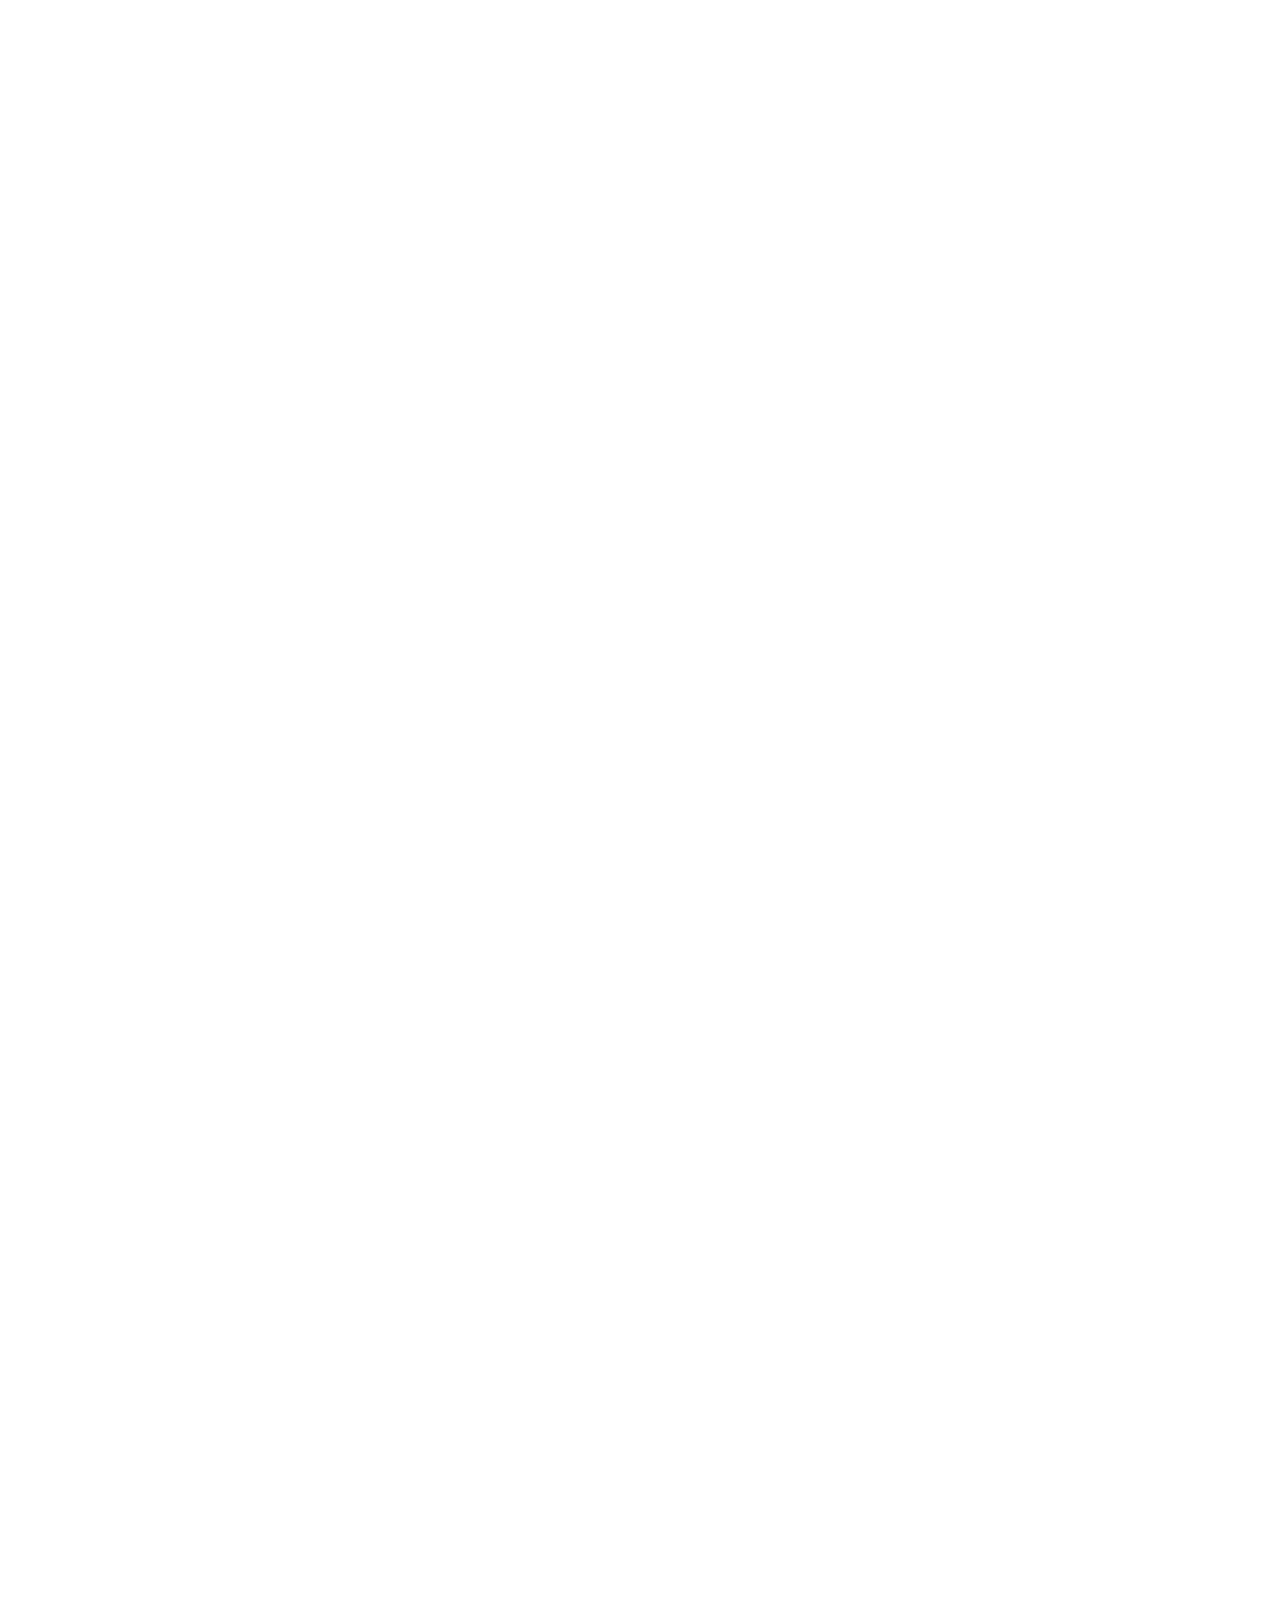
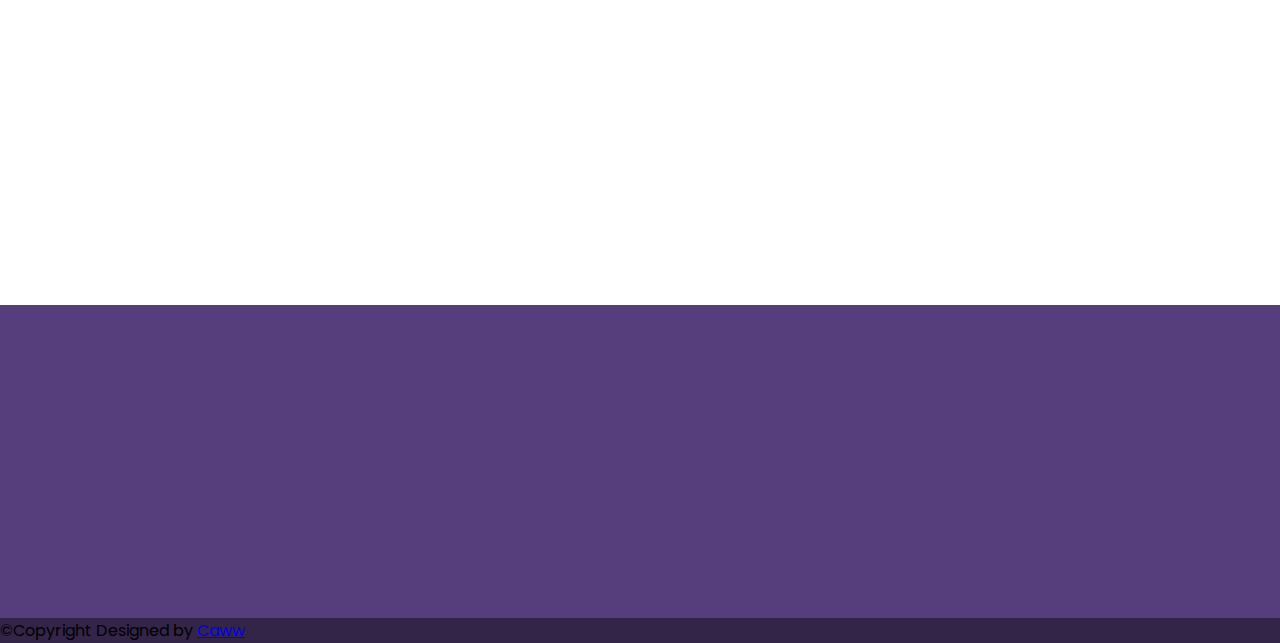
<file: promo.html>
<!doctype html>
<html lang="en">

<head>
  <!-- Required meta tags -->
  <meta charset="utf-8">
  <meta name="viewport" content="width=device-width, initial-scale=1">

  <!-- Bootstrap CSS -->
  <link href="https://cdn.jsdelivr.net/npm/bootstrap@5.0.2/dist/css/bootstrap.min.css" rel="stylesheet"
    integrity="sha384-EVSTQN3/azprG1Anm3QDgpJLIm9Nao0Yz1ztcQTwFspd3yD65VohhpuuCOmLASjC" crossorigin="anonymous">
  <link rel="stylesheet" href="https://cdn.jsdelivr.net/npm/bootstrap-icons@1.11.3/font/bootstrap-icons.min.css">
  <link rel="stylesheet" href="css/style.css">
  <!-- Font Google -->
  <link rel="preconnect" href="https://fonts.gstatic.com" crossorigin>
  <link
    href="https://fonts.googleapis.com/css2?family=Montserrat&family=Poppins:wght@200;300;400;500;700&family=Roboto&family=Work+Sans:wght@100;400;600&display=swap"
    rel="stylesheet">
  <!-- link AOS -->
  <link href="https://unpkg.com/aos@2.3.1/dist/aos.css" rel="stylesheet">
  <title>My Sembako | Promo</title>
</head>

<body>
  <!-- Navbar -->
  <nav class="navbar fixed-top navbar-expand-lg navbar-dark bg-dark main-color">
    <div class="container-fluid">
      <button class="navbar-toggler" type="button" data-bs-toggle="collapse" data-bs-target="#navbarNav"
        aria-controls="navbarNav" aria-expanded="false" aria-label="Toggle navigation">
        <span class="navbar-toggler-icon"></span>
      </button>
      <div class="collapse navbar-collapse" id="navbarNav" data-aos="fade-down-left">
        <a class="navbar-brand me-auto" href="#">My Sembako</a>
        <ul class="navbar-nav">
          <li class="nav-item me-5">
            <a class="nav-link" href="index.html">Home</a>
          </li>
          <li class="nav-item me-5">
            <a class="nav-link" href="product.html">Product</a>
          </li>
          <li class="nav-item me-5">
            <a class="nav-link active" href="#">Promo</a>
          </li>
          <li class="nav-item me-5">
            <a class="nav-link" href="index.html #contact">Contact</a>
          </li>
          <li class="nav-item me-5">
            <a class="nav-link" href="cart.html" tabindex="-1" aria-disabled="true"><i
                class="bi bi-cart"></i>Keranjang</a>
          </li>
        </ul>
      </div>
    </div>
  </nav>
  <!-- Banner -->
  <div class="container-fluid banner2 d-flex align-items-center">
    <div class="container">
      <h1 class="text-light text-center mb-3" data-aos="fade-down-right">Special Promo Untuk Anda</h1>
    </div>
  </div>

  <!-- Promo -->
  <div class="container-fluid py-5">
    <div class="container">
      <!-- Kategori Promo -->
      <div class="row justify-content-center mb-5">
        <div class="col-sm-4 col-md-3 col-lg-2 mb-3">
          <button class="btn btn-outline-warning w-100 fs-5 active" data-aos="fade-right">All
            Promo</button>
        </div>
        <div class="col-sm-4 col-md-3 col-lg-2 mb-3">
          <button class="btn btn-outline-warning w-100 fs-5" data-aos="flif-down">Promo
            Diskon</button>
        </div>
        <div class="col-sm-4 col-md-3 col-lg-2 mb-3">
          <button class="btn btn-outline-warning w-100 fs-5" data-aos="fade-left">Promo
            Bonus</button>
        </div>
      </div>
      <!-- Isi Promo -->
      <!-- Semua Promo -->
      <div id="semuaPromo">
        <div class="Promo">
          <div class="row justify-content-center">
            <div class="col-sm-6 col-lg-3 hovered-card mb-3">
              <div class="card" data-aos="flip-left">
                <img src="image/product/berasbest.jpg" class="card-img-top" alt="...">
                <div class="card-body">
                  <h5 class="card-title">Potongan Harga 10%</h5>
                  <p class="card-text">Setiap hari Jum'at</p>
                </div>
              </div>
            </div>
            <div class="col-sm-6 col-lg-3 hovered-card mb-3">
              <div class="card" data-aos="flip-down">
                <img src="image/product/gulanew.jpg" class="card-img-top" alt="...">
                <div class="card-body">
                  <h5 class="card-title">potongan harga 15%</h5>
                  <p class="card-text">Setiap pembelian 50k</p>
                </div>
              </div>
            </div>
            <div class="col-sm-6 col-lg-3 hovered-card mb-3">
              <div class="card" data-aos="flip-left">
                <img src="image/product/minyak2.jpg" class="card-img-top" alt="...">
                <div class="card-body">
                  <h5 class="card-title">Buy 1 Get 1</h5>
                  <p class="card-text">Setiap pembelian 100k</p>
                </div>
              </div>
            </div>
            <div class="col-sm-6 col-lg-3 hovered-card mb-3">
              <div class="card" data-aos="flip-right">
                <img src="image/product/sabunpiring.jpg" class="card-img-top" alt="...">
                <div class="card-body">
                  <h5 class="card-title">Potongan 5%</h5>
                  <p class="card-text">Spesial hari ini</p>
                </div>
              </div>
            </div>
            <div class="col-sm-6 col-lg-3 hovered-card mb-3">
              <div class="card" data-aos="flip-left">
                <img src="image/product/telor.jpg" class="card-img-top" alt="...">
                <div class="card-body">
                  <h5 class="card-title">Turun harga Rp.2000</h5>
                  <p class="card-text">Special hari ini</p>
                </div>
              </div>
            </div>
            <div class="col-sm-6 col-lg-3 hovered-card mb-3">
              <div class="card" data-aos="flip-right">
                <img src="image/product/Indomie.jpg" class="card-img-top" alt="...">
                <div class="card-body">
                  <h5 class="card-title">Buy 1 Get 1</h5>
                  <p class="card-text">Khusus Hari ini</p>
                </div>
              </div>
            </div>
          </div>
        </div>
      </div>
    </div>
  </div>

  <!-- footer -->
  <div class="container-fluid py-5 footer-top main-color" id="footer">
    <div class="container">
      <div class="row text-light">
        <div class=" col-md-5 col-lg-4 footer-contact pt-3" data-aos="fade-down-right">
          <h3>Sembako Jaya Makmur</h3>
          <p>Sembako murah untuk memberikan kemudahan bagi konsumen dalam menunjang
            kebutuhan sehari-hari.
          </p>
          <strong>Phone:</strong> +6285720279186 <br>
          <strong>Email:</strong> sembakoshop@gmail.com<br>
        </div>
        <div class="col-md-5 col-lg-4 footer-contact pt-3" data-aos="flip-down">
          <h3>Permasalahan</h3>
          <p>Untuk mengajukan pertanyaan seputar barang produksi, silahkan kirim pertanyaan anda melalui
            email di bawah </p>
          <form action="#">
            <div class="input-group mb-3">
              <input type="text" class="form-control" placeholder="Masukan Email Anda" aria-label="Recipient's username"
                aria-describedby="button-addon2">
              <button class="btn btn-warning text-light" type="button" id="button-addon2">></button>
            </div>
          </form>
          <div class="social-links mt-3">
            <a href="https://www.tiktok.com/@hyicantik"><i class="bi bi-twitter"></i></a>
            <a href="https://www.facebook.com/icha.ap.5836/"><i class="bi bi-facebook"></i></a>
            <a href="https://www.instagram.com/ptri.aprili/"><i class="bi bi-instagram"></i></a>
            <a href="https://wa.me/628720279186"><i class="bi bi-whatsapp"></i></a>
          </div>
        </div>
        <div class="col-md-5 col-lg-4 footer-contact pt-3" data-aos="fade-down-left">
          <h3>Contact Us</h3>
          <p><span>Alamat :</span>Jln. Kp. Sinagar, RT/01 RW/01, Des. BojongPetir, Kec. Tanggeung,
            Kab.Cianjur</p>
          <p><span>Tlp :</span>+6285720279186</p>
          <p><span>Email :</span>sembakoshop@gmail.com</p>
        </div>
      </div>
    </div>
  </div>
  <div class="container-fluid End text-light">
    <div class="container">
      <div class="copyright d-flex justify-content-center">
        &copy;Copyright Designed by <a href="https://www.instagram.com/ptri.aprili/" class="text-light">Caww</a>
      </div>
    </div>
  </div>
  <script src="https://cdn.jsdelivr.net/npm/bootstrap@5.0.2/dist/js/bootstrap.bundle.min.js"
    integrity="sha384-MrcW6ZMFYlzcLA8Nl+NtUVF0sA7MsXsP1UyJoMp4YLEuNSfAP+JcXn/tWtIaxVXM"
    crossorigin="anonymous"></script>
  <script src="https://unpkg.com/aos@2.3.1/dist/aos.js"></script>
  <script>
    AOS.init();
  </script>
</body>

</html>
</file>
<file: css/style.css>
* {
    padding: 0;
    margin: 0;
    font-family: 'Poppins', sans-serif;

}

html {
    scroll-behavior: smooth;
    overflow-x: none;
}


.main-color {
    background-color: #563d7c !important;
}

.banner {
    height: 80vh;
    background: linear-gradient(rgba(0, 0, 0, 0.4), rgba(0, 0, 0, 0.4)), url('../image/sembako3.png');
    background-size: cover;
    background-position: center;
}

.hovered-card {
    transition: .3s;
}

.hovered-card:hover {
    transform: scale(1.1);
}

.icon-service {
    width: 90px;
    height: 90px;
    border: solid #fff 2px;
    border-radius: 50%;
    color: #fff;
}

.banner2 {
    height: 55vh;
    background: linear-gradient(rgba(0, 0, 0, 0.6), rgba(0, 0, 0, 0.4)), url('../image/sembako3.png');
    background-size: cover;
    background-position: center;
}

/* footer */

#footer .footer-top {
    background-color: rgb(123, 21, 113);
}

#footer .footer-top .footer-contact h4 {
    font-size: 22px;
    margin: 0 0 30px 0;
    padding: 2px 0 2px 0;
    line-height: 1;
    font-weight: 700;
}

.End {
    background-color: #332548;
}
</file>
